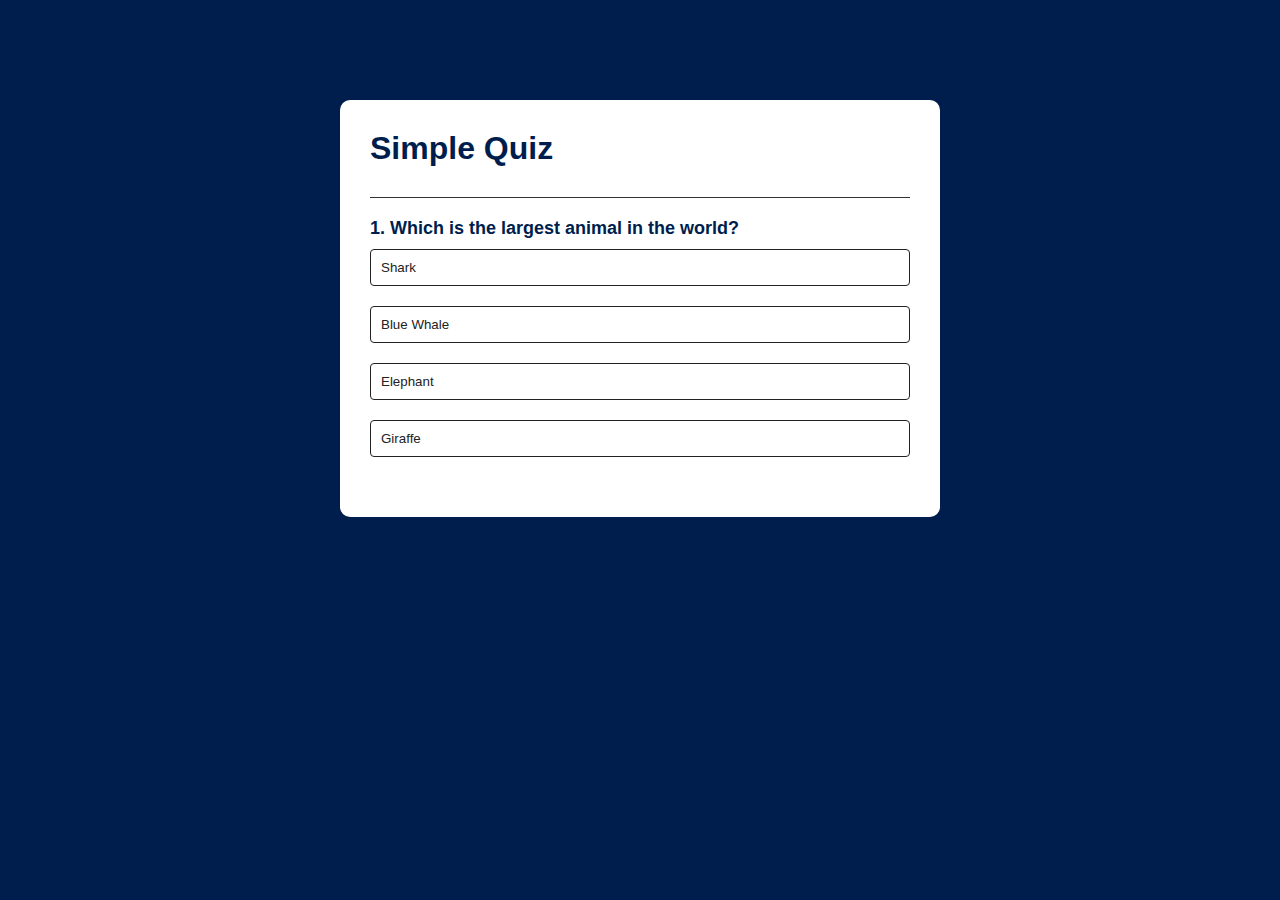
<file: index.html>
<!DOCTYPE html>
<html lang="en">
<head>
    <meta charset="UTF-8">
    <meta name="viewport" content="width=device-width, initial-scale=1.0">
    <title>Quizz Application</title>
    <link rel="stylesheet" href="index.css">
</head>
<body>
    <div class="app">
        <h1>Simple Quiz</h1>
        <div class="quiz">
            <h2 id="question">Question goes here</h2>
            <div id="answer-buttons">
                <button class="btn">Answer 1</button>
                <button class="btn">Answer 2</button>
                <button class="btn">Answer 3</button>
                <button class="btn">Answer 4</button>
         
            </div>
            <button id="next-btn">Next</button>
        </div>




    </div>
    
    <script src="index.js"></script>
</body>
</html>
</file>
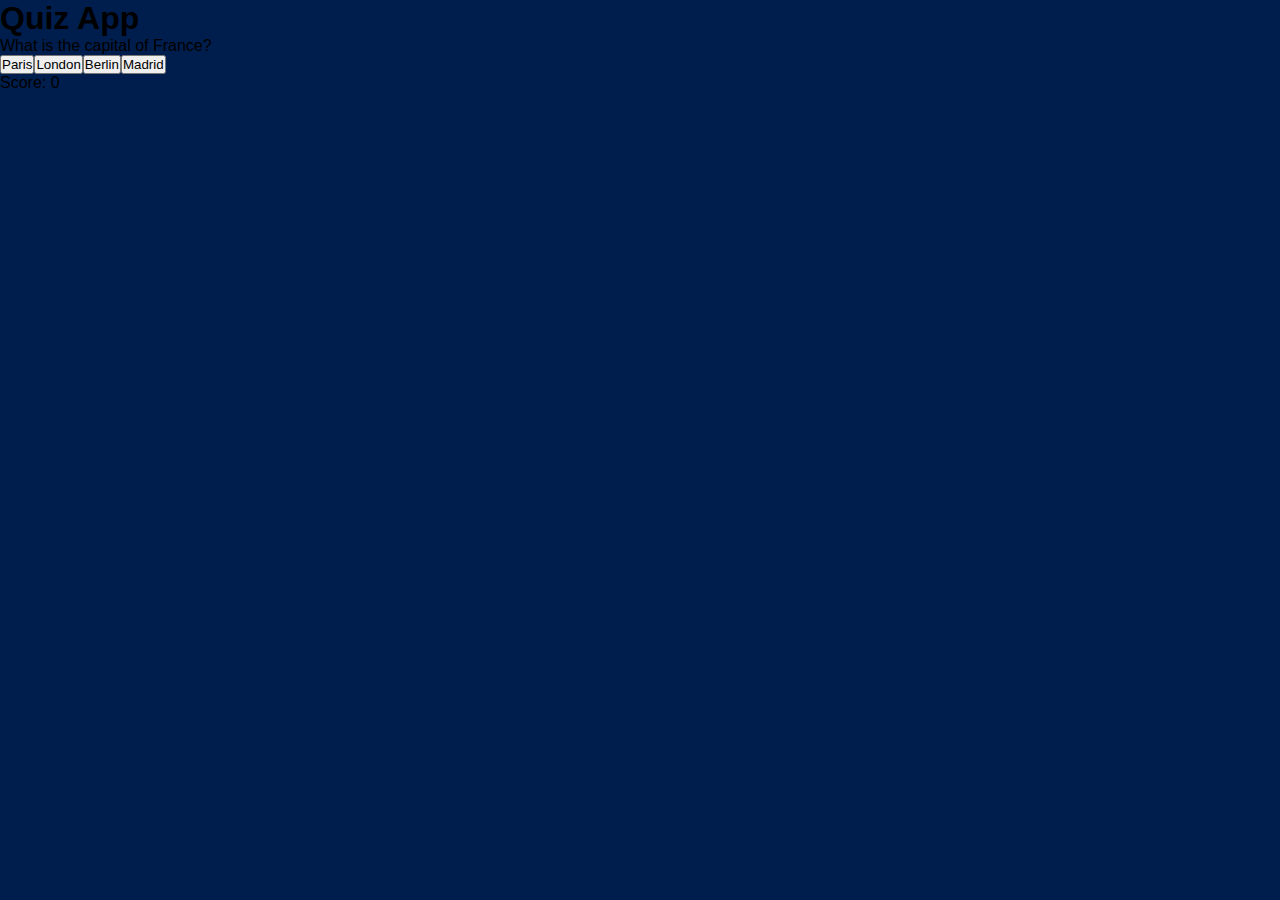
<file: app.html>
<!DOCTYPE html>
<html lang="en">
<head>
    <meta charset="UTF-8">
    <meta name="viewport" content="width=device-width, initial-scale=1.0">
    <title>Quizz Application</title>
    <link rel="stylesheet" href="index.css">
</head>
<body>
    <div class="container">
        <h1>Quiz App</h1>
        <div class="question" id="question"></div>
        <div class="options" id="options"></div>
        <div id="score">Score: 0</div>
    </div>

    <script>
        const questions = [
            {
                question: "What is the capital of France?",
                options: ["Paris", "London", "Berlin", "Madrid"],
                answer: "Paris"
            },
            {
                question: "Which planet is known as the Red Planet?",
                options: ["Earth", "Mars", "Venus", "Jupiter"],
                answer: "Mars"
            },
            {
                question: "What is the largest mammal in the world?",
                options: ["Elephant", "Giraffe", "Blue Whale", "Hippopotamus"],
                answer: "Blue Whale"
            },
            {
                question: "What is the chemical symbol for gold?",
                options: ["Go", "Au", "Ag", "Ge"],
                answer: "Au"
            }
        ];

        let currentQuestionIndex = 0;
        let score = 0;

        const questionElement = document.getElementById('question');
        const optionsElement = document.getElementById('options');
        const scoreElement = document.getElementById('score');

        function displayQuestion() {
            const currentQuestion = questions[currentQuestionIndex];
            questionElement.textContent = currentQuestion.question;
            optionsElement.innerHTML = '';

            currentQuestion.options.forEach((option, index) => {
                const button = document.createElement('button');
                button.textContent = option;
                button.addEventListener('click', () => checkAnswer(option));
                optionsElement.appendChild(button);
            });
        }

        function checkAnswer(selectedOption) {
            const currentQuestion = questions[currentQuestionIndex];
            if (selectedOption === currentQuestion.answer) {
                score++;
            }

            currentQuestionIndex++;

            if (currentQuestionIndex < questions.length) {
                displayQuestion();
            } else {
                showResult();
            }
        }

        function showResult() {
            questionElement.textContent = 'Quiz Completed!';
            optionsElement.innerHTML = '';
            scoreElement.textContent = `Your Score: ${score} / ${questions.length}`;
        }

        displayQuestion();
    </script>
</body>
</html>
</file>
<file: index.css>
*{
    margin: 0;
    padding: 0;
    font-family: 'Poppins', sans-serif;
    box-sizing: border-box;
}

body{
    background: #001e4d;
}

.app{
    background: #fff;
    width: 90%;
    max-width: 600px;
    margin: 100px auto 0;
    border-radius: 10px;
    padding: 30px;
}
.app h1{
    font-weight: 25px;
    color: #001e4d;
    font-weight: 600;
    border-bottom: 1px solid #333;
    padding-bottom: 30px;
}
.quiz{
    padding: 20px 0;
}

.quiz h2{
    font-size: 18px;
    color: #001e4d;
    font-weight: 600;
}

.btn{
    background: #fff;
    color: #222;
    font-weight: 500;
    width: 100%;
    border: 1px solid #222;
    padding: 10px;
    margin: 10px 0;
    text-align: left;
    border-radius: 4px;
    cursor: pointer;
    transition: all 0.3s;
}

.btn:hover:not([disabled]){
    background: #222;
    color: #fff;
}
.btn:disabled{
    cursor: no-drop;
}
#next-btn{
    background: #001e4d;
    color: #fff;
    font-weight: 500;
    width: 150px;
    border: 0;
    padding: 10px;
    margin: 20px auto 0;
    border-radius: 4px;
    cursor: pointer;
    display: none;
}


.correct{
    background: #9aeabc;
}
.incorrect{
    background: #ff9393;
}
</file>
